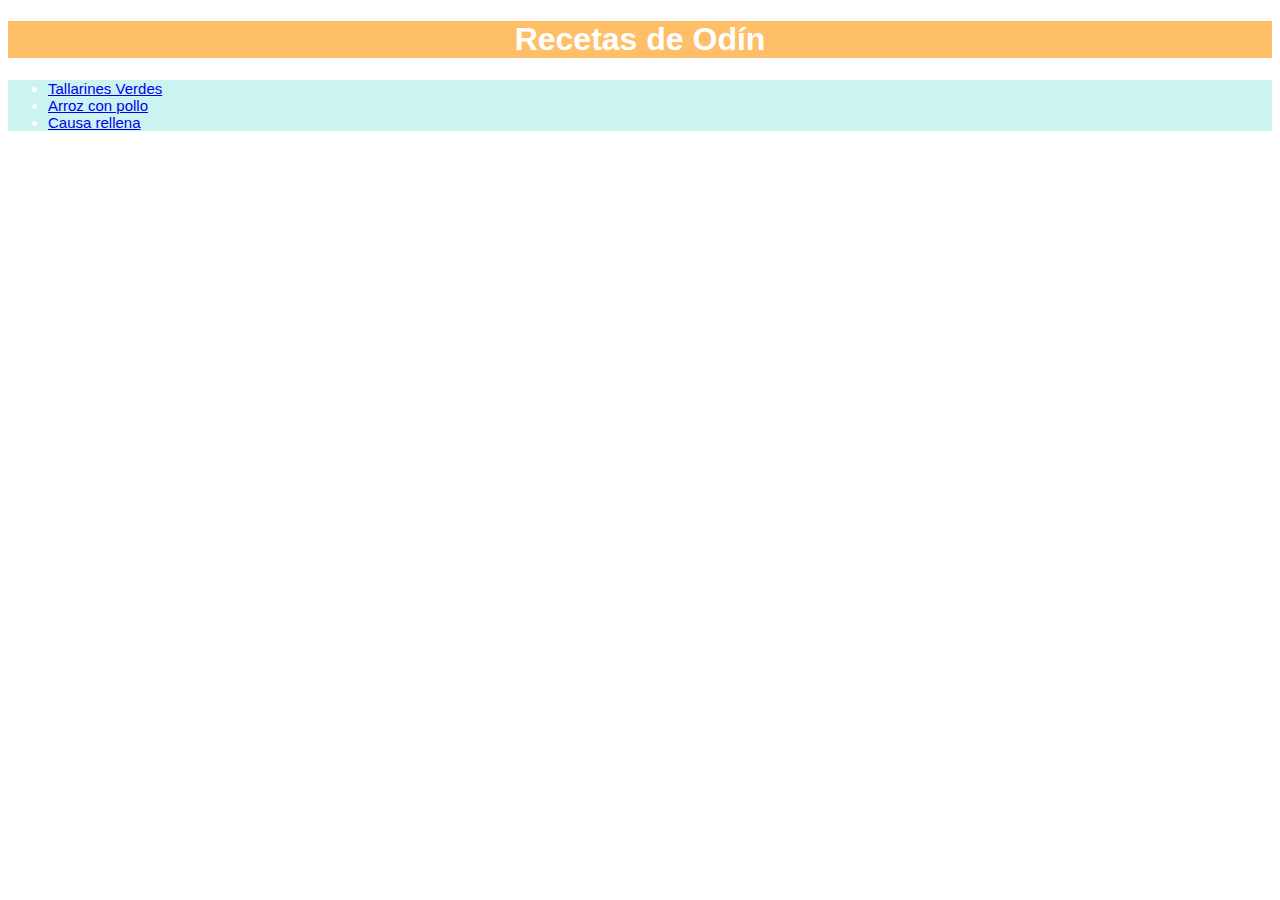
<file: index.html>
<!DOCTYPE html>
<html lang="es">
  <head>
    <meta charset="UTF-8" />
    <meta http-equiv="X-UA-Compatible" content="IE=edge" />
    <meta name="viewport" content="width=device-width, initial-scale=1.0" />
    <title>Recetas de Odín</title>
    <link rel="stylesheet" href="./styles/styles.css" />
  </head>
  <body>
    <h1 id="title">Recetas de Odín</h1>
    <ul class="recetas-list">
      <li class="recetas-list-items">
        <a href="./recetas/tallarines-verdes.html">Tallarines Verdes</a>
      </li>
      <li class="recetas-list-items">
        <a href="./recetas/arroz-con-pollo.html">Arroz con pollo</a>
      </li>
      <li class="recetas-list-items">
        <a href="./recetas/causa-rellena.html">Causa rellena</a>
      </li>
    </ul>
  </body>
</html>
</file>
<file: styles/styles.css>
#title,
.recetas-list .recetas-list-items,
.subtitles {
  color: white;
  font-family: Verdana, Geneva, Tahoma, sans-serif;
}

p,
#list-ingredientes li,
#list-procedimiento li,
h3,
ul {
  font-family: Verdana, Geneva, Tahoma, sans-serif;
}

#title {
  background-color: rgb(255, 191, 105);
  text-align: center;
  font-weight: bold;
}

.recetas-list {
  background-color: rgb(203, 243, 240);
}

.recetas-list .recetas-list-items {
  font-size: 15px;
}

.subtitles {
  background-color: rgb(46, 196, 182);
}
</file>
